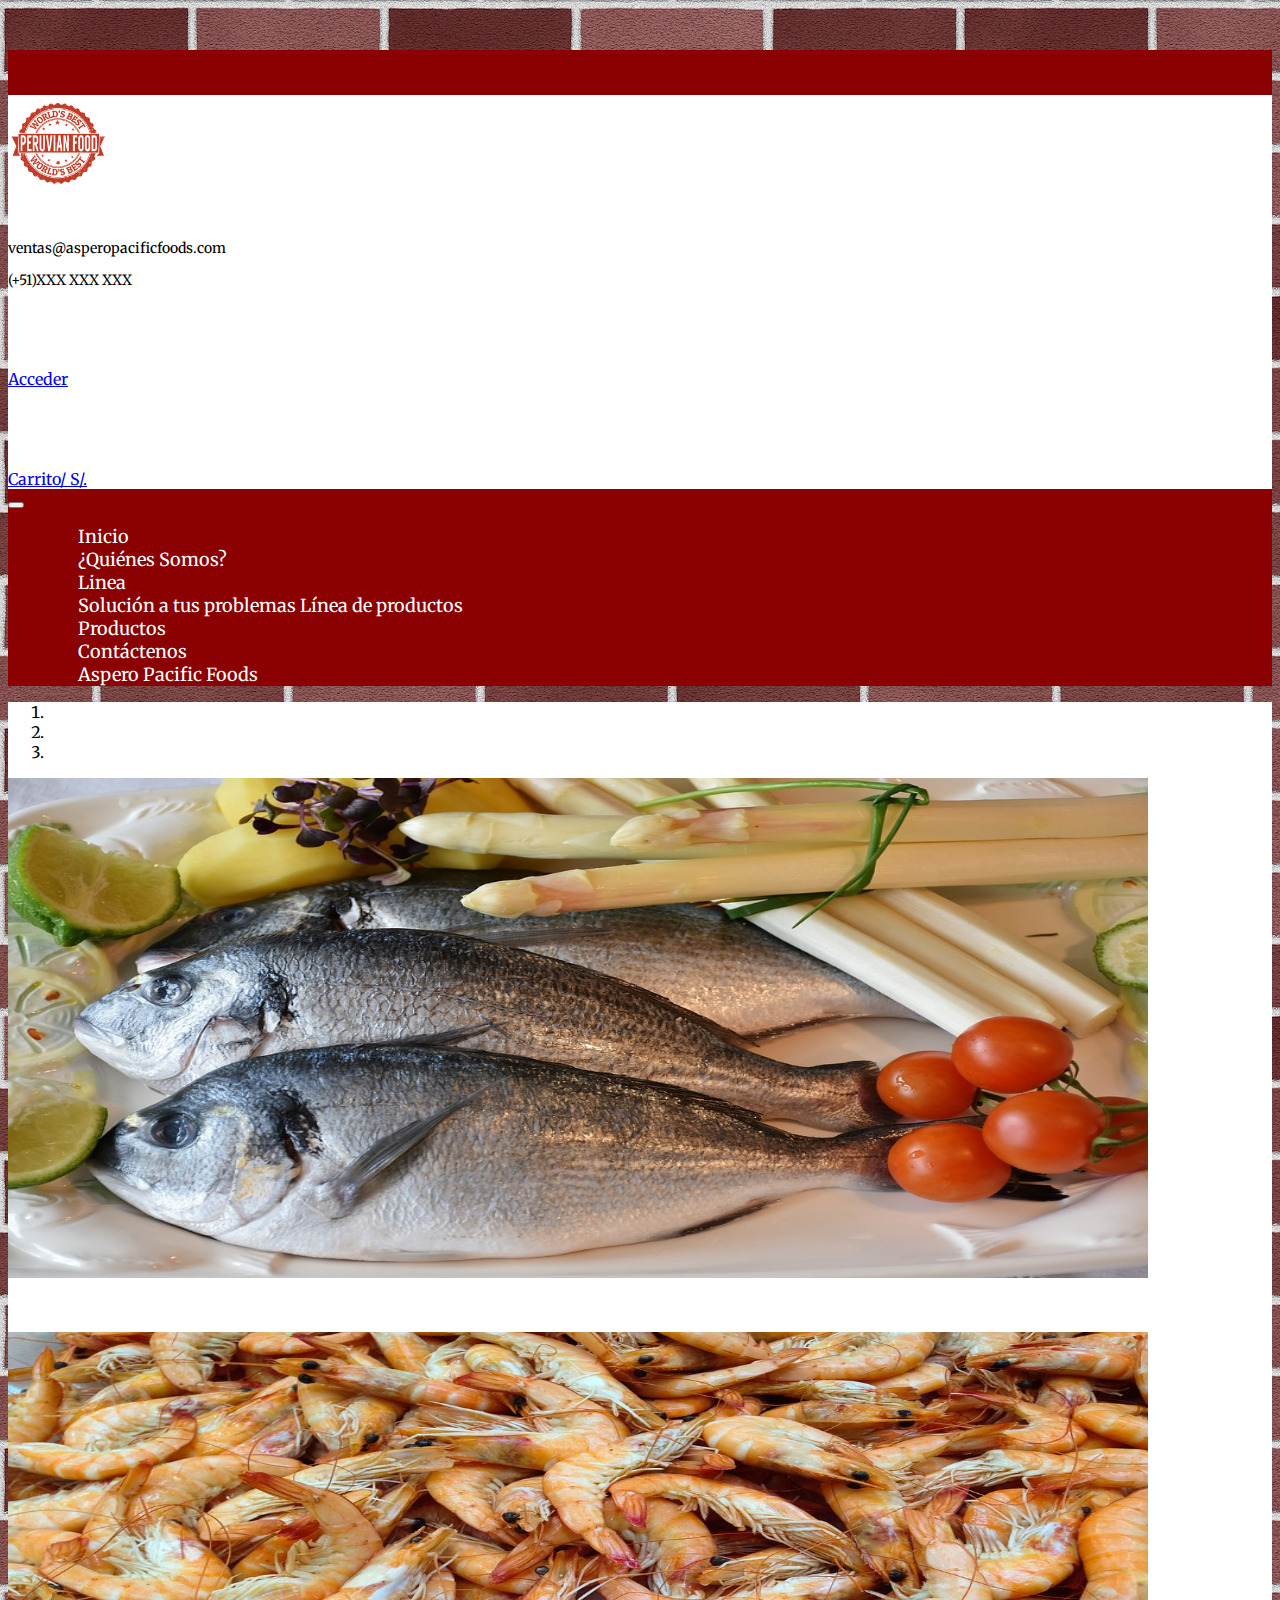
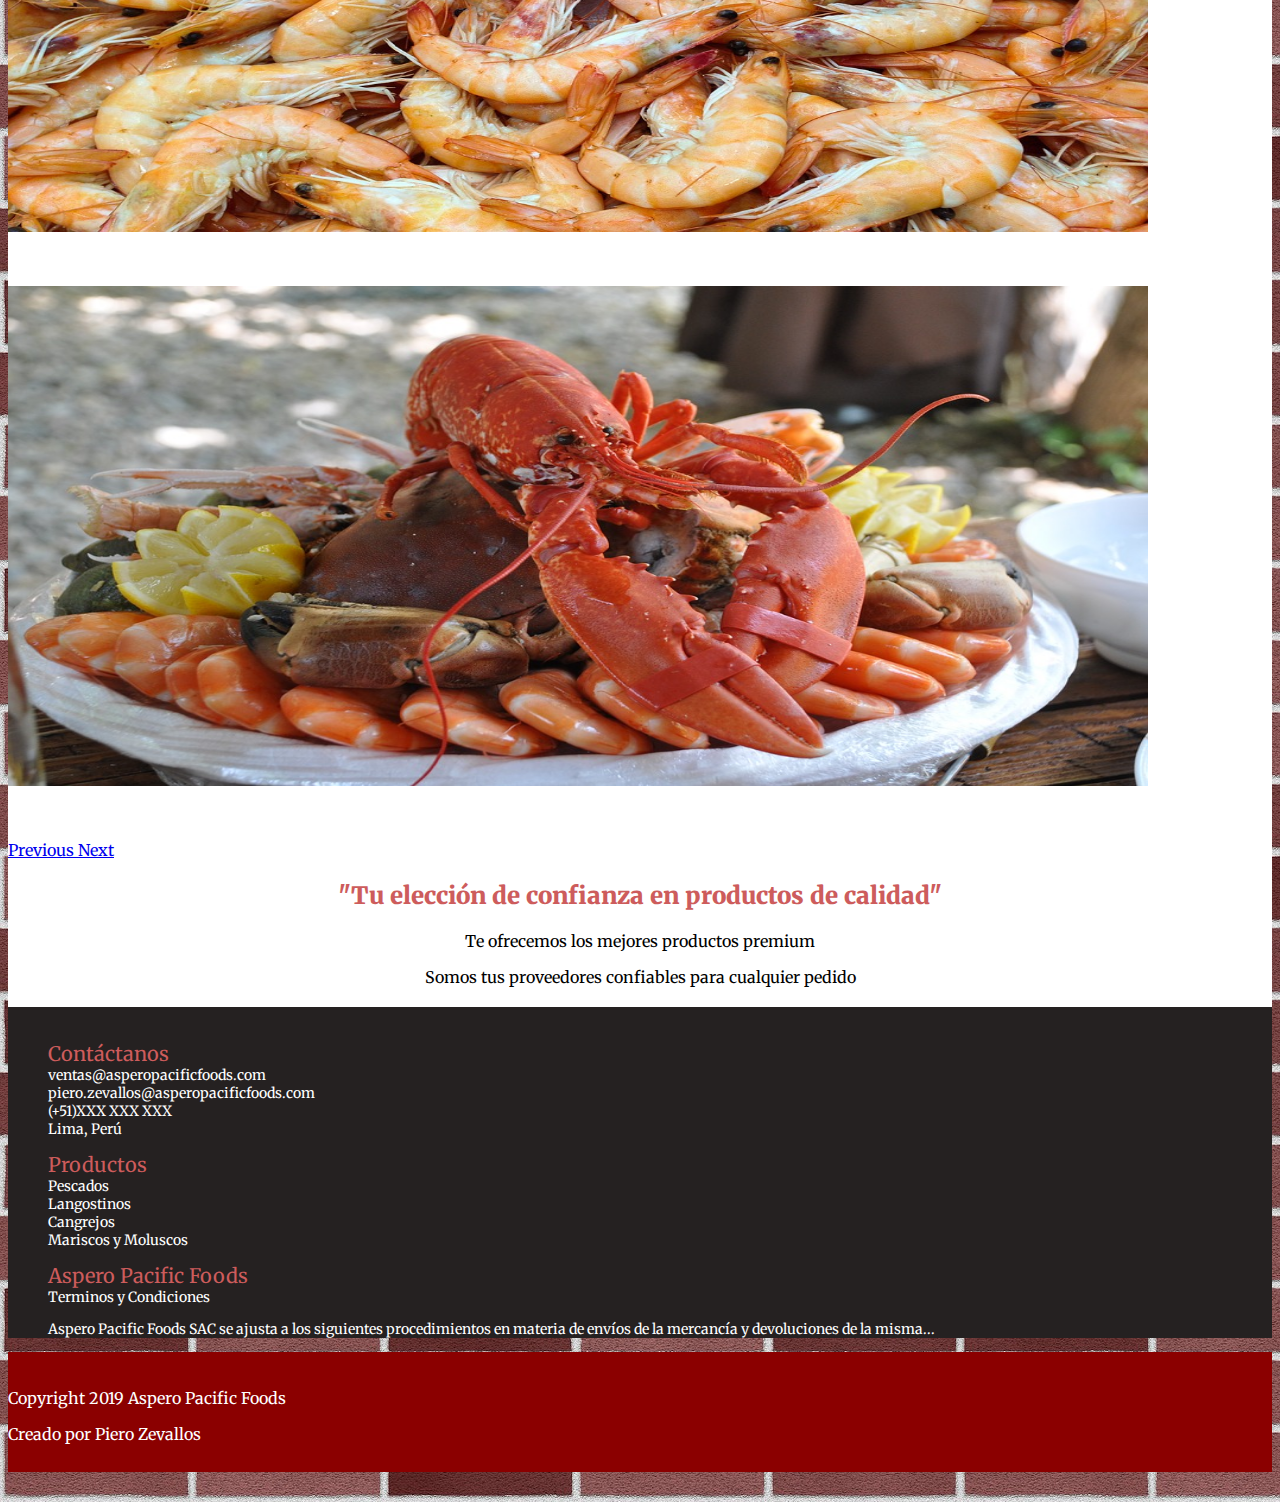
<file: index.html>
<!doctype html>
<html lang="es">
<head>
    <!-- Required meta tags -->
    <meta charset="utf-8">
    <meta name="viewport" content="width=device-width, initial-scale=1, shrink-to-fit=no">
    <meta name="description" content="compra, venta, productos hidrobiologicos, tienda, Aspero Pacific Foods">
    <meta name="keywords" content="compras,venta,productos marinos,seafood,buy,sell">

    <!-- Bootstrap CSS -->
    <link rel="stylesheet" href="https://stackpath.bootstrapcdn.com/bootstrap/4.1.3/css/bootstrap.min.css" integrity="sha384-MCw98/SFnGE8fJT3GXwEOngsV7Zt27NXFoaoApmYm81iuXoPkFOJwJ8ERdknLPMO" crossorigin="anonymous">
	  
	  <link rel="stylesheet" href="https://use.fontawesome.com/releases/v5.6.3/css/all.css" integrity="sha384-UHRtZLI+pbxtHCWp1t77Bi1L4ZtiqrqD80Kn4Z8NTSRyMA2Fd33n5dQ8lWUE00s/" crossorigin="anonymous">
	  
	  <link href="https://fonts.googleapis.com/css?family=Merriweather" rel="stylesheet">
	  
	  <link rel="stylesheet" href="css/style.css">

    <title>Inicio - Aspero Pacific Foods</title>
  </head>
  <body>
	  
	  <header class="container">
	  <div class="row" id="header1">
		  <!-- <span class="col-2">Escríbenos: <i class="fab fa-whatsapp-square"></i></span>
		  <div class="col-8"></div>
		  <span class="col-2"> Síguenos en: <i class="fab fa-whatsapp-square"></i><i class="fab fa-facebook-square"></i></span> -->
		  <h1 style="display:none">Inicio</h1>
		  </div>
      <div class="row" id="header2">
		  
		  <div class="col-lg-6" id="logo"><img src="images/peruvian foods/logo.jpg" alt="" height="100" width="100" class="img-fluid"/></div>

		  <div class="col-lg-3" id="contacto"><p><i class="fas fa-envelope"></i> ventas@asperopacificfoods.com</p>
		  					<p><i class="fab fa-whatsapp"></i> (+51)XXX XXX XXX</p>
		  </div>
		  <div class="col-lg-1" id="acceder"><a href="#">Acceder</a></div>
		  <div class="col-lg-2" id="carrito"><a href="carrito.html">Carrito/ S/. <span class="precio-carrito"></span><i class="fas fa-shopping-cart"></i></a></div>
		  </div>
	  </header>
	  
	  <nav class="navbar navbar-expand-lg navbar-dark container">
  <button class="navbar-toggler" type="button" data-toggle="collapse" data-target="#navbarSupportedContent" aria-controls="navbarSupportedContent" aria-expanded="false" aria-label="Toggle navigation">
    <span class="navbar-toggler-icon"></span>
  </button>

  <div class="collapse navbar-collapse" id="navbarSupportedContent">
    <ul class="navbar-nav mr-auto">
		
      <li class="nav-item">
        <a class="nav-link" href="index.html">Inicio</a>
      </li>
		<li class="nav-item">
        <a class="nav-link" href="somos.html">¿Quiénes Somos?</a>
      </li>
      <li class="nav-item dropdown">
        <a class="nav-link dropdown-toggle" href="#" id="navbarDropdown" role="button" data-toggle="dropdown" aria-haspopup="true" aria-expanded="false">
          Linea
        </a>
        <div class="dropdown-menu" aria-labelledby="navbarDropdown">
          <a class="dropdown-item" href="#">Solución a tus problemas</a>
          <a class="dropdown-item" href="#">Línea de productos</a>
        </div>
      </li>
		<li class="nav-item dropdown">
        <a class="nav-link dropdown-toggle" href="tienda.html" id="navbarDropdown2" role="button" data-toggle="dropdown" aria-haspopup="true" aria-expanded="false">
          Productos
        </a>
        <div class="dropdown-menu" aria-labelledby="navbarDropdown" id="nav-productos">
          <!-- Lista de Productos -->
        </div>
      </li>
      <li class="nav-item">
        <a class="nav-link" href="contactenos.html">Contáctenos</a>
      </li>
		<li class="nav-item">
        <a class="nav-link" href="#">Aspero Pacific Foods</a>
      </li>
    </ul>
  </div>
</nav>

<!-- Banner -->
	  <section class="container" id="banner">
	  <div class="row">
		  
		  <div id="carouselExampleIndicators" class="carousel slide" data-ride="carousel">
  <ol class="carousel-indicators">
    <li data-target="#carouselExampleIndicators" data-slide-to="0" class="active"></li>
    <li data-target="#carouselExampleIndicators" data-slide-to="1"></li>
    <li data-target="#carouselExampleIndicators" data-slide-to="2"></li>
  </ol>
  <div class="carousel-inner">
    <div class="carousel-item active">
      <img src="images/peruvian foods/banner.png" class="banner-img" height="500" alt="...">
    </div>
    <div class="carousel-item">
      <img src="images/peruvian foods/banner2.jpg" class="banner-img" height="500" alt="...">
    </div>
    <div class="carousel-item">
      <img src="images/peruvian foods/banner3.jpg" class="banner-img" height="500" alt="...">
    </div>
  </div>
  <a class="carousel-control-prev" href="#carouselExampleIndicators" role="button" data-slide="prev">
    <span class="carousel-control-prev-icon" aria-hidden="true"></span>
    <span class="sr-only">Previous</span>
  </a>
  <a class="carousel-control-next" href="#carouselExampleIndicators" role="button" data-slide="next">
    <span class="carousel-control-next-icon" aria-hidden="true"></span>
    <span class="sr-only">Next</span>
  </a>
</div>
		  
		</div>
		  
		<h2 style="text-align: center" id="slogan1"><strong>"Tu elección de confianza en productos de calidad"</strong></h2>
		 <p style="text-align: center" id="slogan2">Te ofrecemos los mejores productos premium</p>
		 <p style="text-align: center" id="slogan3">Somos tus proveedores confiables para cualquier pedido</p>
	  </section>
	  
	  <section id="footer1" class="container">
	  <div class="row">
		  <div class="col-lg-4">
		  <ul>
			<li class="top-li"><a href="#"></a>Contáctanos</li>
			 <li><a href="#"><i class="fas fa-envelope"></i> ventas@asperopacificfoods.com</a></li>
			  <li><a href="#"><i class="fas fa-envelope"></i> piero.zevallos@asperopacificfoods.com</a></li>
			  <li><a href="#"><i class="fas fa-mobile-alt"></i> (+51)XXX XXX XXX</a></li>
			  <li><a href="#"><i class="fas fa-map-marker"></i> Lima, Perú</a></li>
			  </ul>
		  </div>
		  <div class="col-lg-4">
		  <ul>
			<li class="top-li"><a href="#"></a>Productos</li>
			 <li><a class="selec-prod" id="1" href="#tproductos">Pescados</a></li>
			  <li><a class="selec-prod" id="2" href="#tproductos">Langostinos</a></li>
			  <li><a class="selec-prod" id="3" href="#tproductos">Cangrejos</a></li>
			  <li><a class="selec-prod" id="4" href="#tproductos">Mariscos y Moluscos</a></li>
			  </ul>
		  </div>
		  <div class="col-lg-4">
		  <ul>
			<li class="top-li"><a href="#"></a>Aspero Pacific Foods</li>
			 <li><a href="#">Terminos y Condiciones</a></li>
			  <p>Aspero Pacific Foods SAC se ajusta a los siguientes procedimientos en materia de envíos de la mercancía y devoluciones de la misma...</p>
			  </ul>
		  </div>
		  
		  </div>
	  </section>
	  <footer id="footer2" class="container">
	  <p id="copyright">Copyright 2019 <i class="far fa-copyright"></i>Aspero Pacific Foods</p>
		  <p id="autor">Creado por Piero Zevallos</p>
	  </footer>
  

    <!-- Optional JavaScript -->
    <!-- jQuery first, then Popper.js, then Bootstrap JS -->
    <script src="js/jquery-3.3.1.min.js"></script>
    
  <script src="https://cdnjs.cloudflare.com/ajax/libs/popper.js/1.14.3/umd/popper.min.js" integrity="sha384-ZMP7rVo3mIykV+2+9J3UJ46jBk0WLaUAdn689aCwoqbBJiSnjAK/l8WvCWPIPm49" crossorigin="anonymous"></script>
  <script src="https://stackpath.bootstrapcdn.com/bootstrap/4.1.3/js/bootstrap.min.js" integrity="sha384-ChfqqxuZUCnJSK3+MXmPNIyE6ZbWh2IMqE241rYiqJxyMiZ6OW/JmZQ5stwEULTy" crossorigin="anonymous"></script>
   
  <script src="https://ajax.googleapis.com/ajax/libs/jquery/2.1.1/jquery.min.js"></script>
  <script src="js/main.js"></script>
    
</body>
</html>
</file>
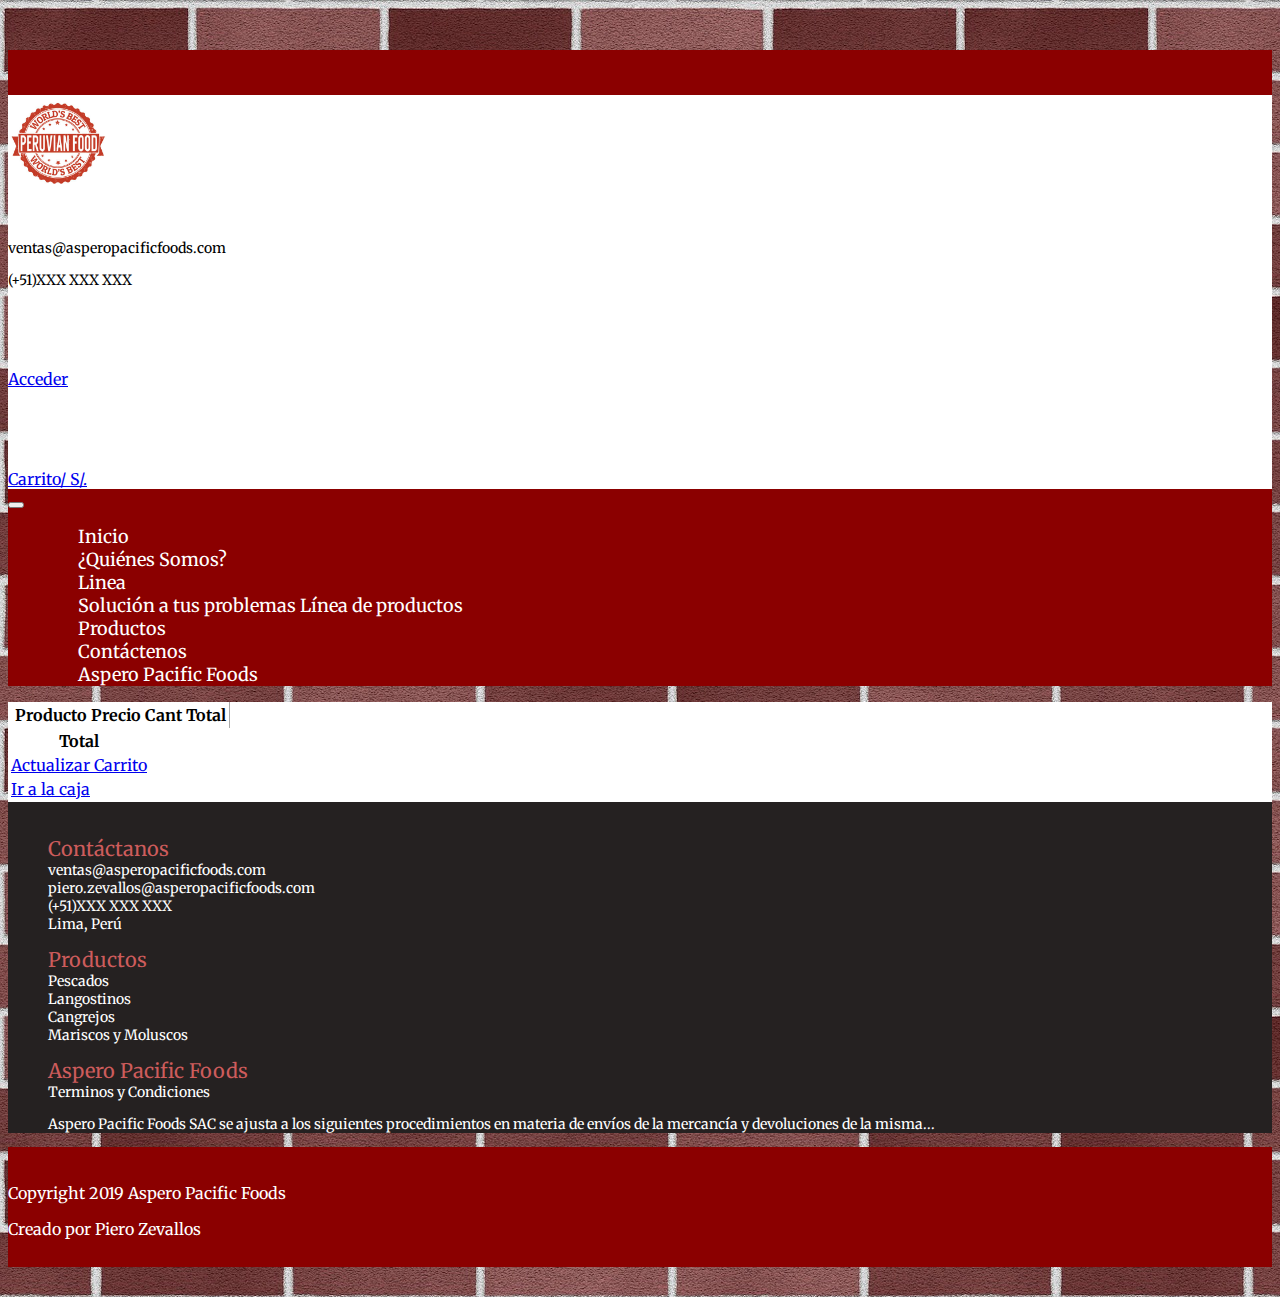
<file: carrito.html>
<!doctype html>
<html lang="es">
<head>
    <!-- Required meta tags -->
    <meta charset="utf-8">
    <meta name="viewport" content="width=device-width, initial-scale=1, shrink-to-fit=no">
    <meta name="description" content="Carrito de compras, productos, tienda, Aspero Pacific Foods">
    <meta name="keywords" content="carrito,compras,chart,seafood,buy,sell">

    <!-- Bootstrap CSS -->
     <link rel="stylesheet" href="https://stackpath.bootstrapcdn.com/bootstrap/4.1.3/css/bootstrap.min.css" integrity="sha384-MCw98/SFnGE8fJT3GXwEOngsV7Zt27NXFoaoApmYm81iuXoPkFOJwJ8ERdknLPMO" crossorigin="anonymous">
	  
	  <link rel="stylesheet" href="https://use.fontawesome.com/releases/v5.6.3/css/all.css" integrity="sha384-UHRtZLI+pbxtHCWp1t77Bi1L4ZtiqrqD80Kn4Z8NTSRyMA2Fd33n5dQ8lWUE00s/" crossorigin="anonymous">
	  
	  <link href="https://fonts.googleapis.com/css?family=Merriweather" rel="stylesheet">
	  
	  <link rel="stylesheet" href="css/style.css">

    <title>Carrito de Compras - Aspero Pacific Foods</title>
  </head>
  <body>
	  
	 <header class="container">
	  <div class="row" id="header1">
		  <!--<span class="col-2">Escríbenos: <i class="fab fa-whatsapp-square"></i></span>
		  <div class="col-8"></div>
		  <span class="col-2"> Síguenos en: <i class="fab fa-whatsapp-square"></i><i class="fab fa-facebook-square"></i></span>
			-->	
			<h1 style="display:none">Carrito</h1>
		</div>
      <div class="row" id="header2">
		  
		  <div class="col-lg-6" id="logo"><img src="images/peruvian foods/logo.jpg" alt="" height="100" width="100" class="img-fluid"/></div>

		  <div class="col-lg-3" id="contacto"><p><i class="fas fa-envelope"></i> ventas@asperopacificfoods.com</p>
		  					<p><i class="fab fa-whatsapp"></i> (+51)XXX XXX XXX</p>
		  </div>
		  <div class="col-lg-1" id="acceder"><a href="#">Acceder</a></div>
		  <div class="col-lg-2" id="carrito"><a href="carrito.html">Carrito/ S/. <span class="precio-carrito"></span><i class="fas fa-shopping-cart"></i></a></div>
		  </div>
	  </header>
	  
	  <nav class="navbar navbar-expand-lg navbar-dark container">
  <button class="navbar-toggler" type="button" data-toggle="collapse" data-target="#navbarSupportedContent" aria-controls="navbarSupportedContent" aria-expanded="false" aria-label="Toggle navigation">
    <span class="navbar-toggler-icon"></span>
  </button>

  <div class="collapse navbar-collapse" id="navbarSupportedContent">
    <ul class="navbar-nav mr-auto">
		
      <li class="nav-item">
        <a class="nav-link" href="index.html">Inicio</a>
      </li>
		<li class="nav-item">
        <a class="nav-link" href="somos.html">¿Quiénes Somos?</a>
      </li>
      <li class="nav-item dropdown">
        <a class="nav-link dropdown-toggle" href="#" id="navbarDropdown" role="button" data-toggle="dropdown" aria-haspopup="true" aria-expanded="false">
          Linea
        </a>
        <div class="dropdown-menu" aria-labelledby="navbarDropdown">
          <a class="dropdown-item" href="#">Solución a tus problemas</a>
          <a class="dropdown-item" href="#">Línea de productos</a>
        </div>
      </li>
		<li class="nav-item dropdown">
        <a class="nav-link dropdown-toggle" href="tienda.html" id="navbarDropdown2" role="button" data-toggle="dropdown" aria-haspopup="true" aria-expanded="false">
          Productos
        </a>
        <div class="dropdown-menu" aria-labelledby="navbarDropdown" id="nav-productos">
          <!-- Lista de Productos -->
        </div>
      </li>
      <li class="nav-item">
        <a class="nav-link" href="contactenos.html">Contáctenos</a>
      </li>
		<li class="nav-item">
        <a class="nav-link" href="#">Aspero Pacific Foods</a>
      </li>
    </ul>
  </div>
</nav>

  <!--banner-->
	  <section class="container" id="banner">
	  	<div class="row">
		  <table class="table col-sm-9 tabla1" style="border-right: 1px darkgray solid">
		  <thead>
				<tr>
					<th></th>
					<th>Producto</th>
					<th>Precio</th>
					<th>Cant</th>
					<th>Total</th>
				</tr>
			</thead>
			<tbody class="tcarrito"></tbody>
		  </table>
		  <table class="table col-sm-3 tabla2">
		  <thead>	<tr><th>Total</th></tr>
			</thead>
			  <tbody class="ttotal">
				  <tr><td><a href="#" class="btn btn-primary actualizar">Actualizar Carrito</a></td></tr>
			  <tr><td><a href="#" class="btn btn-primary caja">Ir a la caja</a></td></tr>
			  </tbody>
			  
		  </table>
			</div>
	  </section>
	  
	  <section id="footer1" class="container">
	  <div class="row">
		  <div class="col-lg-4">
		  <ul>
			<li class="top-li"><a href="#"></a>Contáctanos</li>
			 <li><a href="#"><i class="fas fa-envelope"></i> ventas@asperopacificfoods.com</a></li>
			  <li><a href="#"><i class="fas fa-envelope"></i> piero.zevallos@asperopacificfoods.com</a></li>
			  <li><a href="#"><i class="fas fa-mobile-alt"></i> (+51)XXX XXX XXX</a></li>
			  <li><a href="#"><i class="fas fa-map-marker"></i> Lima, Perú</a></li>
			  </ul>
		  </div>
		  <div class="col-lg-4">
		  <ul>
			<li class="top-li"><a href="#"></a>Productos</li>
			 <li><a class="selec-prod" id="1" href="#tproductos">Pescados</a></li>
			  <li><a class="selec-prod" id="2" href="#tproductos">Langostinos</a></li>
			  <li><a class="selec-prod" id="3" href="#tproductos">Cangrejos</a></li>
			  <li><a class="selec-prod" id="4" href="#tproductos">Mariscos y Moluscos</a></li>
			  </ul>
		  </div>
		  <div class="col-lg-4">
		  <ul>
			<li class="top-li"><a href="#"></a>Aspero Pacific Foods</li>
			 <li><a href="#">Terminos y Condiciones</a></li>
			  <p>Aspero Pacific Foods SAC se ajusta a los siguientes procedimientos en materia de envíos de la mercancía y devoluciones de la misma...</p>
			  </ul>
		  </div>
		  
		  </div>
	  </section>
	  <footer id="footer2" class="container">
	  <p id="copyright">Copyright 2019 <i class="far fa-copyright"></i>Aspero Pacific Foods</p>
		  <p id="autor">Creado por Piero Zevallos</p>
	  </footer>
  <span class="tuIP"></span>

    <!-- Optional JavaScript -->
    <!-- jQuery first, then Popper.js, then Bootstrap JS -->
    <script src="js/jquery-3.3.1.min.js"></script>
  <script src="https://cdnjs.cloudflare.com/ajax/libs/popper.js/1.14.3/umd/popper.min.js" integrity="sha384-ZMP7rVo3mIykV+2+9J3UJ46jBk0WLaUAdn689aCwoqbBJiSnjAK/l8WvCWPIPm49" crossorigin="anonymous"></script>
  <script src="https://stackpath.bootstrapcdn.com/bootstrap/4.1.3/js/bootstrap.min.js" integrity="sha384-ChfqqxuZUCnJSK3+MXmPNIyE6ZbWh2IMqE241rYiqJxyMiZ6OW/JmZQ5stwEULTy" crossorigin="anonymous"></script>
  
  <script src="https://ajax.googleapis.com/ajax/libs/jquery/2.1.1/jquery.min.js"></script>
	  <script src="js/carrito.js"></script>
</body>
</html>
</file>
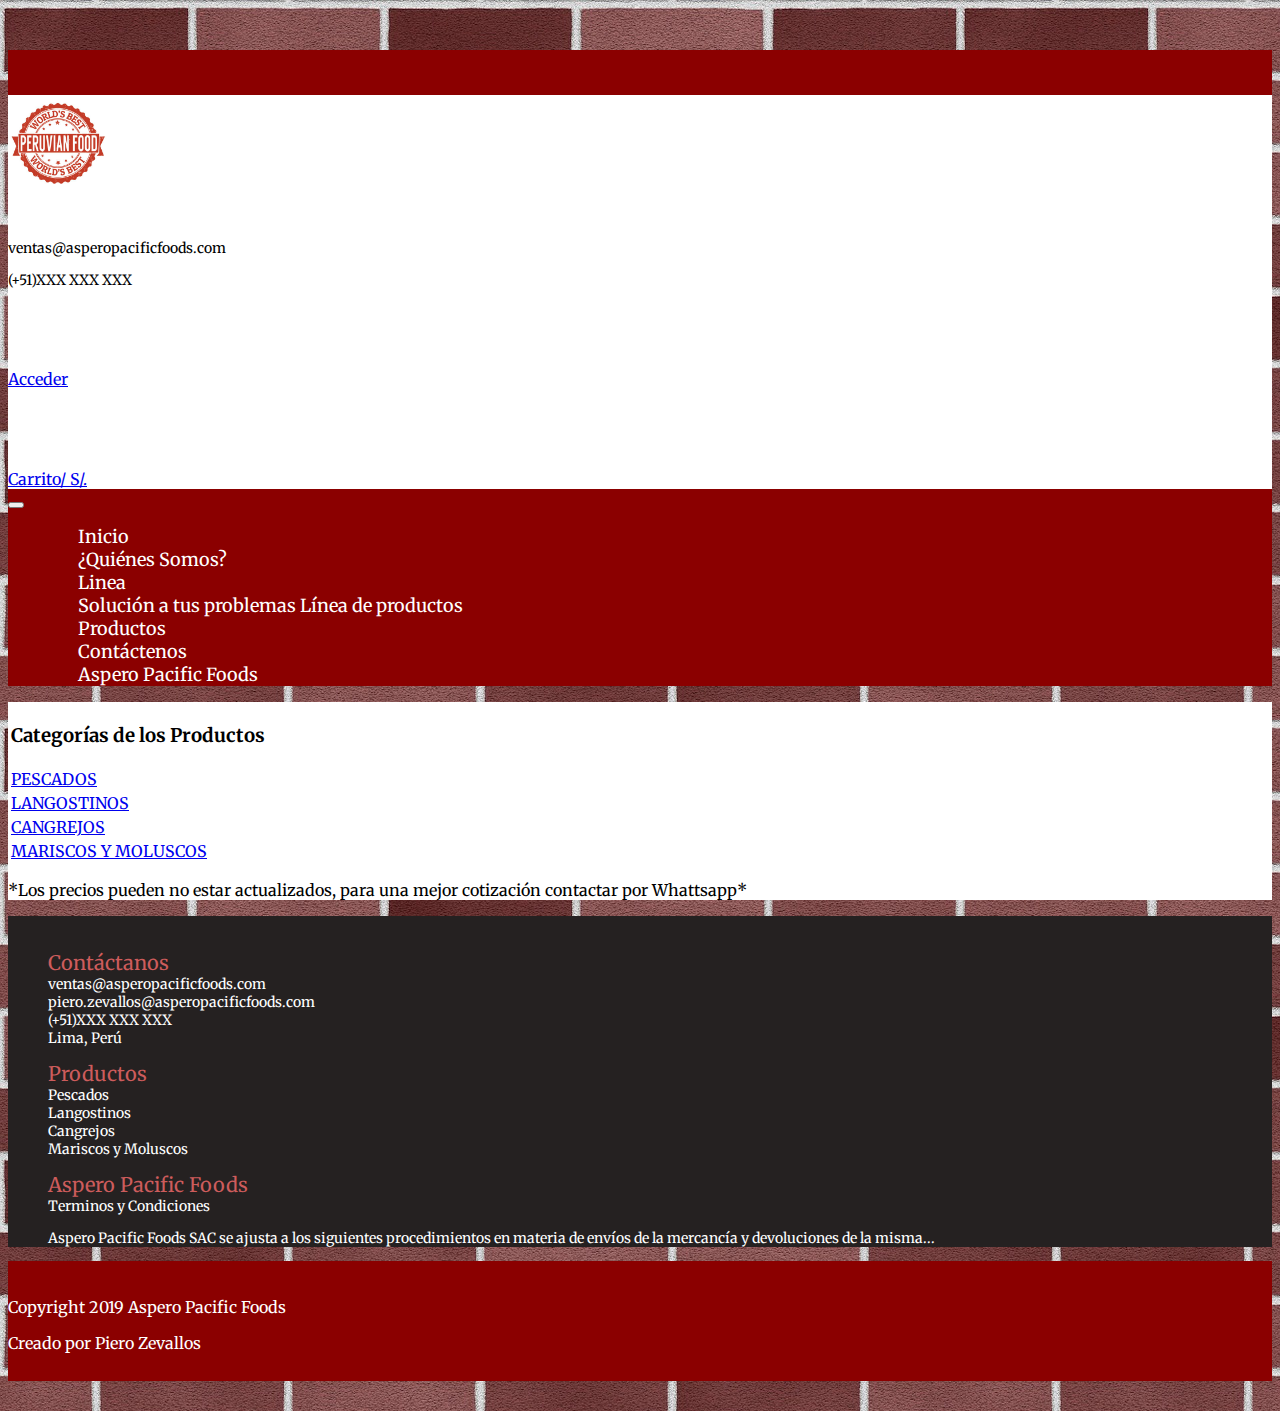
<file: tienda.html>
<!doctype html>
<html lang="es">
<head>
    <!-- Required meta tags -->
    <meta charset="utf-8">
    <meta name="viewport" content="width=device-width, initial-scale=1, shrink-to-fit=no">
    <meta name="description" content="tienda, productos, compra y venta, Aspero Pacific Foods, pedir">
    <meta name="keywords" content="tienda,productos,productos marinos,seafood,buy,sell, productos hidrobiologicos, compra, venta">

    <!-- Bootstrap CSS -->
    <link rel="stylesheet" href="https://stackpath.bootstrapcdn.com/bootstrap/4.1.3/css/bootstrap.min.css" integrity="sha384-MCw98/SFnGE8fJT3GXwEOngsV7Zt27NXFoaoApmYm81iuXoPkFOJwJ8ERdknLPMO" crossorigin="anonymous">
	  
	  <link rel="stylesheet" href="https://use.fontawesome.com/releases/v5.6.3/css/all.css" integrity="sha384-UHRtZLI+pbxtHCWp1t77Bi1L4ZtiqrqD80Kn4Z8NTSRyMA2Fd33n5dQ8lWUE00s/" crossorigin="anonymous">
	  
	  <link href="https://fonts.googleapis.com/css?family=Merriweather" rel="stylesheet">
	  
	  <link rel="stylesheet" href="css/style.css">

    <title>Tienda de Productos Hidrobiologicos</title>
  </head>
  <body>
	  
	  <header class="container">
	  <div class="row" id="header1">
		  <!--<span class="col-2">Escríbenos: <i class="fab fa-whatsapp-square"></i></span>
		  <div class="col-8"></div>
		  <span class="col-2"> Síguenos en: <i class="fab fa-whatsapp-square"></i><i class="fab fa-facebook-square"></i></span>-->
		  <h1 style="display:none">Tienda</h1>
		  </div>
      <div class="row" id="header2">
		  
		  <div class="col-lg-6" id="logo"><img src="images/peruvian foods/logo.jpg" alt="" height="100" width="100" class="img-fluid"/></div>

		  <div class="col-lg-3" id="contacto"><p><i class="fas fa-envelope"></i> ventas@asperopacificfoods.com</p>
		  					<p><i class="fab fa-whatsapp"></i> (+51)XXX XXX XXX</p>
		  </div>
		  <div class="col-lg-1" id="acceder"><a href="#">Acceder</a></div>
		  <div class="col-lg-2" id="carrito"><a href="carrito.html">Carrito/ S/. <span class="precio-carrito"></span><i class="fas fa-shopping-cart"></i></a></div>
		  </div>
	  </header>
	  
	  <nav class="navbar navbar-expand-lg navbar-dark container">
  <button class="navbar-toggler" type="button" data-toggle="collapse" data-target="#navbarSupportedContent" aria-controls="navbarSupportedContent" aria-expanded="false" aria-label="Toggle navigation">
    <span class="navbar-toggler-icon"></span>
  </button>

  <div class="collapse navbar-collapse" id="navbarSupportedContent">
    <ul class="navbar-nav mr-auto">
		
      <li class="nav-item">
        <a class="nav-link" href="index.html">Inicio</a>
      </li>
		<li class="nav-item">
        <a class="nav-link" href="somos.html">¿Quiénes Somos?</a>
      </li>
      <li class="nav-item dropdown">
        <a class="nav-link dropdown-toggle" href="#" id="navbarDropdown" role="button" data-toggle="dropdown" aria-haspopup="true" aria-expanded="false">
          Linea
        </a>
        <div class="dropdown-menu" aria-labelledby="navbarDropdown">
          <a class="dropdown-item" href="#">Solución a tus problemas</a>
          <a class="dropdown-item" href="#">Línea de productos</a>
        </div>
      </li>
		<li class="nav-item dropdown">
        <a class="nav-link dropdown-toggle" href="tienda.html" id="navbarDropdown2" role="button" data-toggle="dropdown" aria-haspopup="true" aria-expanded="false">
          Productos
        </a>
        <div class="dropdown-menu" aria-labelledby="navbarDropdown" id="nav-productos">
          <!-- Lista de Productos -->
        </div>
      </li>
      <li class="nav-item">
        <a class="nav-link" href="contactenos.html">Contáctenos</a>
      </li>
		<li class="nav-item">
        <a class="nav-link" href="#">Aspero Pacific Foods</a>
      </li>
    </ul>
  </div>
</nav>

	  <section class="container" id="banner">
	  
		<div class="row">
		  <div class="col-md-3" id="menu1">
			<table class="table">
			  <thead><tr><th><h3>Categorías de los Productos</h3></th></tr></thead>
			  <tbody>
				  <tr><td><a href="#tproductos" class="selec-prod" id="1">PESCADOS</a></td></tr>
				  <tr><td><a href="#tproductos" class="selec-prod" id="2">LANGOSTINOS</a></td></tr>
				  <tr><td><a href="#tproductos" class="selec-prod" id="3">CANGREJOS</a></td></tr>
				  <tr><td><a href="#tproductos" class="selec-prod" id="4">MARISCOS Y MOLUSCOS</a></td></tr>
			  </tbody>
			  
			  </table>
			  <p>*Los precios pueden no estar actualizados, para una mejor cotización contactar por Whattsapp*</p>
			</div>
		  <div class="col-lg-9">
		  <div class="row" id="tproductos"></div>
		  </div>
		</div>
		  
	  </section>
	  
	  <section id="footer1" class="container">
	  <div class="row">
		  <div class="col-lg-4">
		  <ul>
			<li class="top-li"><a href="#"></a>Contáctanos</li>
			 <li><a href="#"><i class="fas fa-envelope"></i> ventas@asperopacificfoods.com</a></li>
			  <li><a href="#"><i class="fas fa-envelope"></i> piero.zevallos@asperopacificfoods.com</a></li>
			  <li><a href="#"><i class="fas fa-mobile-alt"></i> (+51)XXX XXX XXX</a></li>
			  <li><a href="#"><i class="fas fa-map-marker"></i> Lima, Perú</a></li>
			  </ul>
		  </div>
		  <div class="col-lg-4">
		  <ul>
			<li class="top-li"><a href="#"></a>Productos</li>
			 <li><a class="selec-prod" id="1" href="#tproductos">Pescados</a></li>
			  <li><a class="selec-prod" id="2" href="#tproductos">Langostinos</a></li>
			  <li><a class="selec-prod" id="3" href="#tproductos">Cangrejos</a></li>
			  <li><a class="selec-prod" id="4" href="#tproductos">Mariscos y Moluscos</a></li>
			  </ul>
		  </div>
		  <div class="col-lg-4">
		  <ul>
			<li class="top-li"><a href="#"></a>Aspero Pacific Foods</li>
			 <li><a href="#">Terminos y Condiciones</a></li>
			  <p>Aspero Pacific Foods SAC se ajusta a los siguientes procedimientos en materia de envíos de la mercancía y devoluciones de la misma...</p>
			  </ul>
		  </div>
		  
		  </div>
	  </section>
	  <footer id="footer2" class="container">
	  <p id="copyright">Copyright 2019 <i class="far fa-copyright"></i>Aspero Pacific Foods</p>
		  <p id="autor">Creado por Piero Zevallos</p>
	  </footer>
	  <span class="tuIP"></span>
  

    <!-- Optional JavaScript -->
    <!-- jQuery first, then Popper.js, then Bootstrap JS -->
    <script src="js/jquery-3.3.1.min.js"></script>
  <script src="https://cdnjs.cloudflare.com/ajax/libs/popper.js/1.14.3/umd/popper.min.js" integrity="sha384-ZMP7rVo3mIykV+2+9J3UJ46jBk0WLaUAdn689aCwoqbBJiSnjAK/l8WvCWPIPm49" crossorigin="anonymous"></script>
  <script src="https://stackpath.bootstrapcdn.com/bootstrap/4.1.3/js/bootstrap.min.js" integrity="sha384-ChfqqxuZUCnJSK3+MXmPNIyE6ZbWh2IMqE241rYiqJxyMiZ6OW/JmZQ5stwEULTy" crossorigin="anonymous"></script>
    <script src="https://ajax.googleapis.com/ajax/libs/jquery/2.1.1/jquery.min.js"></script>
	  <script src="js/tienda.js"></script>
	  
</body>
</html>
</file>
<file: css/style.css>
@charset "utf-8";
/* CSS Document */

body{
	background-image: url("../images/peruvian foods/background.jpg");
    font-family: 'Merriweather', serif;
}
#header2{
	background-color: white;
}
#banner{
	background-color: white;
}

header{
	margin-top: 50px;
}
#header1{
	background-color: darkred;
	color: white;
	height: 45px;
	text-align: center;
}
.fa-whatsapp-square{
	color: green;
}
.fa-facebook-square{
	color: blue;
}
.fa-minus-circle:hover{
    color: yellow;
}

#contacto{
    font-size:14px;
}

#acceder, #carrito{
	margin-top: 80px;
}
.navbar{
	background-color: darkred;
}
.nav-item{
	margin-left: 30px;
	margin-right: 20px;
	font-size: 18px;
	color: white;
}
#slogan1{
	color: indianred;
	margin-top: 20px;
}
#slogan3{
	padding-bottom: 20px;
	margin-bottom:0px;
}

#footer1{
    padding-top: 20px;
	background-color: #252121;
	text-align: justify;
	font-size:14px;
}

.top-li{
	font-size: 20px;
	color: indianred;
}
ul li a{
	text-decoration: none;
	color: white;
}
ul li{
	list-style-type: none;
}
ul p{
	color: white;
}
#footer2{
	background-color: darkred;
	color: white;
	height: 100px;
	margin-bottom: 30px;
	padding-top:20px;
}
#menu1{
	background-color: white;
}
#contacto{
	margin-top: 40px;
}
img.banner-img{
	width: 1140px;
	margin-bottom:50px;
}

input{
    width:100px;
}

.card{
     height:400px;
}

.card-title{
    height:100px;
}

.card-img-top{
    width:100%;
    height:150px;
    padding-top:5%;
}
.agregar{
    width:100%;
}

#formulario1{
		width:70%;
		height:90%;
		margin-left:15%;
		padding: 5%;
		border: 3px darkgray solid;
	}

#formulario1 .btn{
		margin-left:25%;
		width: 50%;
	}

@media (max-width: 1000px) {
	img.banner-img{
		width: 100%;
		height:250px;
		margin:auto;
	}
	#logo{
	    height:50px;
	}
	
#header2{
    height:auto;
}
#contacto{
    height:10px;
}
#acceder{
    height:30px;
}
#carrito{
    height:30px;
    margin-top:10px;
    margin-bottom:20px;
}

input{
    width:40px;
}

.card-img-top{
    width:50%;
    height:auto;
}

.agregar{
    width:50%;
    margin-left:25%;
}

.card-title{
    height:auto;
}
.card{
height:auto;    
}
	}
	
@media (max-width:700px){
    figcaption{
    font-size:12px;
}
#formulario1{
		width:100%;
		height:90%;
		padding: 5%;
		border:0px;
		margin-left:0px;
	}

#banner{
		padding:auto;
	}

#formulario1 .btn{
		margin-left:0;
		width: 100%;
	}

}
</file>
